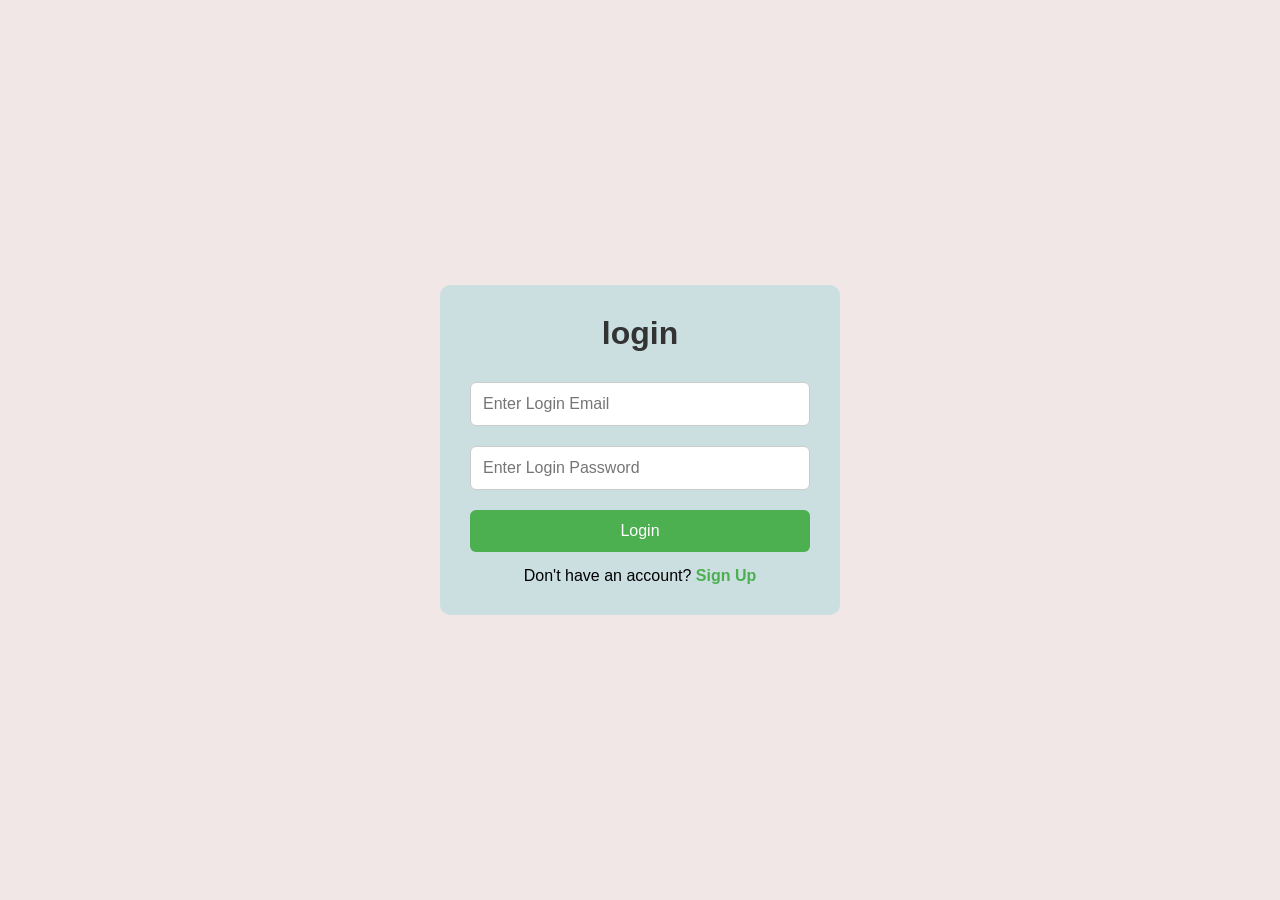
<file: index.html>
<!DOCTYPE html>
<html lang="en">
<head>
    <meta charset="UTF-8">
    <meta name="viewport" content="width=device-width, initial-scale=1.0">
    <title>Sign Up Page</title>
    <link rel="stylesheet" href="style.css">
</head>
<body>
    <div class="container">
        <div class="login-Form" id="loginForm">
        <form id="login">
            <h1>login</h1>
            <input type="email" id="loginemail" placeholder="Enter Login Email" required>
            <input type="password" id="loginpassword" placeholder="Enter Login Password" required >
            <button type="submit">Login</button>
         <p>Don't have an account? <a href="#" id="showRegister">Sign Up</a></p>
        </form>
    </div>
         <div class="register-Form" id="registerForm">
            <form id="Register">
                <input type="text" id="fullname" placeholder="Enter Full Name" required>
                <input type="email" id="registeremail" placeholder="Enter Register Email" required>
                <input type="password" id="registerpassword" placeholder="Enter Register Password" required>
                <input type="password" id="confirmpassword" placeholder="Enter Confirm Password" required>
                <button type="submit">Register</button>
                <p>Already have an account?<a href="#" id="showLogin">Sign In</a></p>
                

            </form>

         </div>
    </div>
    <script src="main.js"></script>
</body>
</html>
</file>
<file: style.css>
*{
    margin: 0;
    padding: 0;
    box-sizing: border-box;
    font-family: arial, sans-serif;

}
body{
    height: 100vh;
    display: flex;
    justify-content: center;
    align-items: center;
    background: #f2e7e7;

}
.container {
    width: 400px;
    background: #cbdfe1;
    padding: 30px;
    border-radius: 10px;
    box-shadow: 0 0 20px rgba (0, 0, 0, 0.15);
}
.register-Form{
    display: none;
}
h1{
    text-align: center;
    margin-bottom: 20px;
    color: #333;
}
input{
    width: 100%;
    padding: 12px;
    margin: 10px 0;
    border: 1px solid #ccc;
    border-radius: 6px;
    outline: none;
    font-size: 16px;

}
input:focus{
    border-color: #4caf50;

}
button{
    width: 100%;
    padding: 12px;
    background: #4caf50;
    color: white;
    border: none;
    border-radius: 6px;
    font-size: 16px;
    cursor: pointer;
    margin-top: 10px;

}
button:hover{
    background: #43a047;
    
}
p{
    text-align: center;
    margin-top: 15px;

}
a{
    text-decoration: none;
    color: #4caf50;
    font-weight: bold;

}
a:hover{
    text-decoration: underline;
}
</file>
